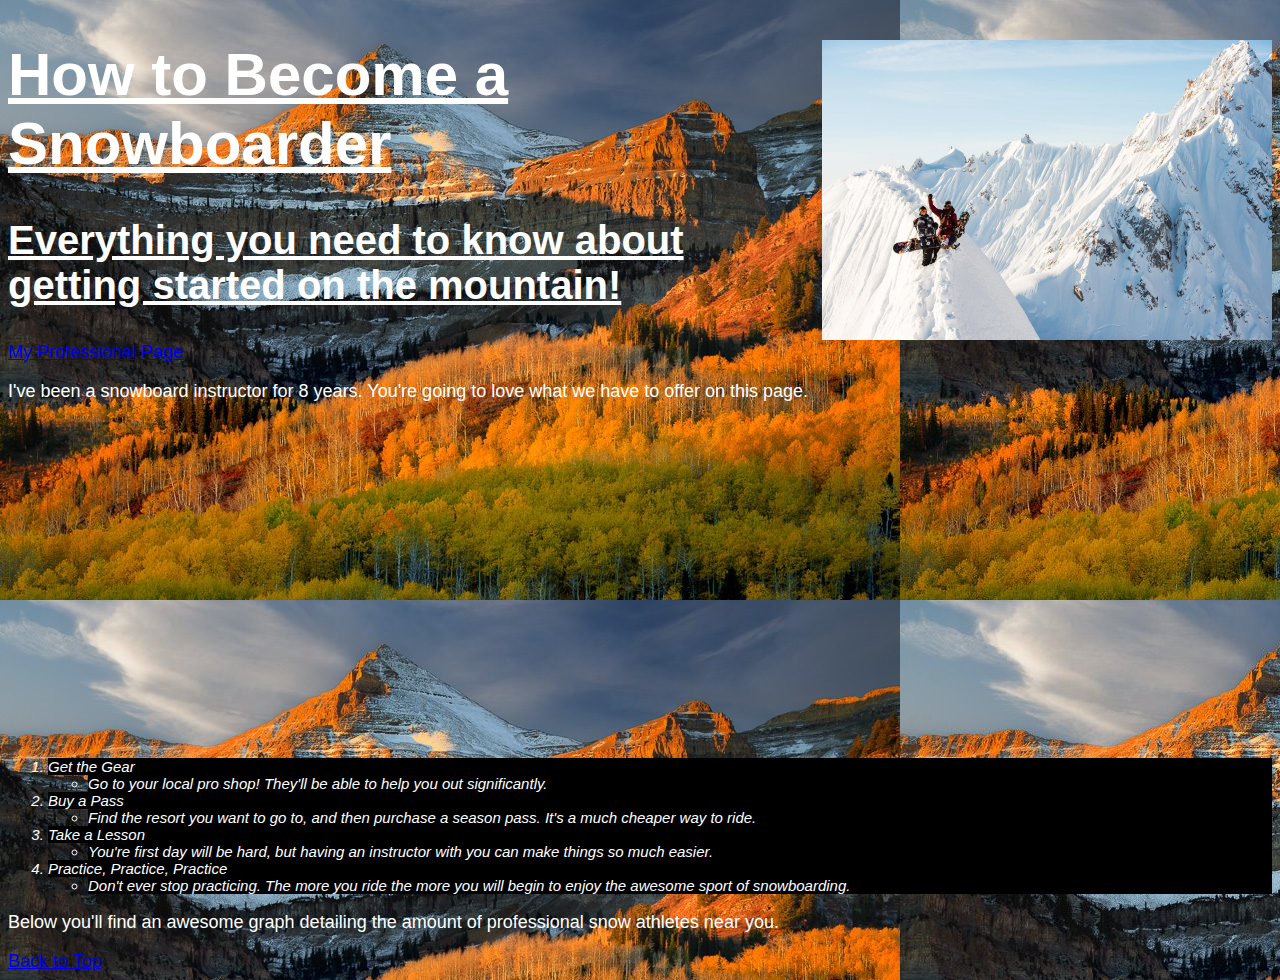
<file: fromscratch.html>
<!DOCTYPE html>

<html lang="en">

    <head>

        <title>How to Become a Snowboarder</title>
        <link href="styles.css" rel="stylesheet" type="text/css"

        <meta charset="utf-8"/>
    </head>

 

    <body>
   
        <img src="img/TravisRice.jpeg" width="450" height="300" id="TR" alt="Travis Rice Snowboarding">

    <div>
    <h1> How to Become a Snowboarder </h1>
            <h2>Everything you need to know about getting started on the mountain! </h2>
    </div>
     <div>
        <a href="startbootstrap-clean-blog-gh-pages/index.html">My Professional Page</a>
    </div>

        <p>I've been a snowboard instructor for 8 years. You're going to love what we have to offer on this page.</p>

    </div>
    <div>
        <iframe width="560" height="315" src="https://www.youtube.com/embed/SqpVHk2O778" title="YouTube video player" frameborder="0" allow="accelerometer; autoplay; clipboard-write; encrypted-media; gyroscope; picture-in-picture" allowfullscreen></iframe>
    </div> 

    <div>  
            <ol>
                <li>Get the Gear </li>
                <ul> 
                 <li>Go to your local pro shop! They'll be able to help you out significantly.</li> </ul>
                <li>Buy a Pass </li>
                 <ul> 
                  <li>Find the resort you want to go to, and then purchase a season pass. It's a much cheaper way to ride.</li> </ul>
                <li>Take a Lesson</li>
                <ul> 
                 <li>You're first day will be hard, but having an instructor with you can make things so much easier.</li> </ul>
             <li>Practice, Practice, Practice </li>
                <ul> 
                 <li>Don't ever stop practicing. The more you ride the more you will begin to enjoy the awesome sport of snowboarding.</li> </ul>
            </ol>

            <p>Below you'll find an awesome graph detailing the amount of professional snow athletes near you.</p>
     </div>


     <div>
        <div 
        class='tableauPlaceholder' id='viz1670974538353' style='position: relative'><noscript><a href='#'><img alt='Are all US SKi and Snowboard team members from mountain states? ' src='https:&#47;&#47;public.tableau.com&#47;static&#47;images&#47;Th&#47;TheresSnowPlaceLikeHome&#47;AreallUSSKiandSnowboardteammembersfrommountainstates&#47;1_rss.png' style='border: none' /></a></noscript><object class='tableauViz'  style='display:none;'><param name='host_url' value='https%3A%2F%2Fpublic.tableau.com%2F' /> <param name='embed_code_version' value='3' /> <param name='site_root' value='' /><param name='name' value='TheresSnowPlaceLikeHome&#47;AreallUSSKiandSnowboardteammembersfrommountainstates' /><param name='tabs' value='no' /><param name='toolbar' value='yes' /><param name='static_image' value='https:&#47;&#47;public.tableau.com&#47;static&#47;images&#47;Th&#47;TheresSnowPlaceLikeHome&#47;AreallUSSKiandSnowboardteammembersfrommountainstates&#47;1.png' /> <param name='animate_transition' value='yes' /><param name='display_static_image' value='yes' /><param name='display_spinner' value='yes' /><param name='display_overlay' value='yes' /><param name='display_count' value='yes' /><param name='language' value='en-US' /></object></div>                <script type='text/javascript'>                    var divElement = document.getElementById('viz1670974538353');                    var vizElement = divElement.getElementsByTagName('object')[0];                    if ( divElement.offsetWidth > 800 ) { vizElement.style.minWidth='800px';vizElement.style.maxWidth='1280px';vizElement.style.width='100%';vizElement.style.height='895px';} else if ( divElement.offsetWidth > 500 ) { vizElement.style.width='100%';vizElement.style.height='995px';} else { vizElement.style.width='100%';vizElement.style.height='1827px';}                     var scriptElement = document.createElement('script');                    scriptElement.src = 'https://public.tableau.com/javascripts/api/viz_v1.js';                    vizElement.parentNode.insertBefore(scriptElement, vizElement);                </script>
     </div>



     <a href = "#top">Back to Top</a>
   
    </body>

</html>
</file>
<file: styles.css>
body {
    font-family: Arial, Helvetica, sams-serif;
    font-size: 18px;
    color: white;
    background-image: url(img/Mountain\ Background.jpeg);
}
li {
    font-size: 15px;
    font-style: italic;
    font-weight: normal;
    color: white;
    background-color: black;
}
h1 { 
    font-weight: bold;
    font-style: normal;
    text-decoration: underline;
    font-size: 60px;
    color: white;
}
h2 { 
    font-weight: bold;
    font-style: normal;
    text-decoration: underline;
    font-size: 40px;
    color: white;

}
a:hover {
    text-decoration: underline;
    font-weight: bold;
    font-size: 20px;
    color: black;
    background-color: white;
}
iframe {
    border-bottom: 1cm;
    border-color: black;
}
#TR {
    float: right;
 }
</file>
